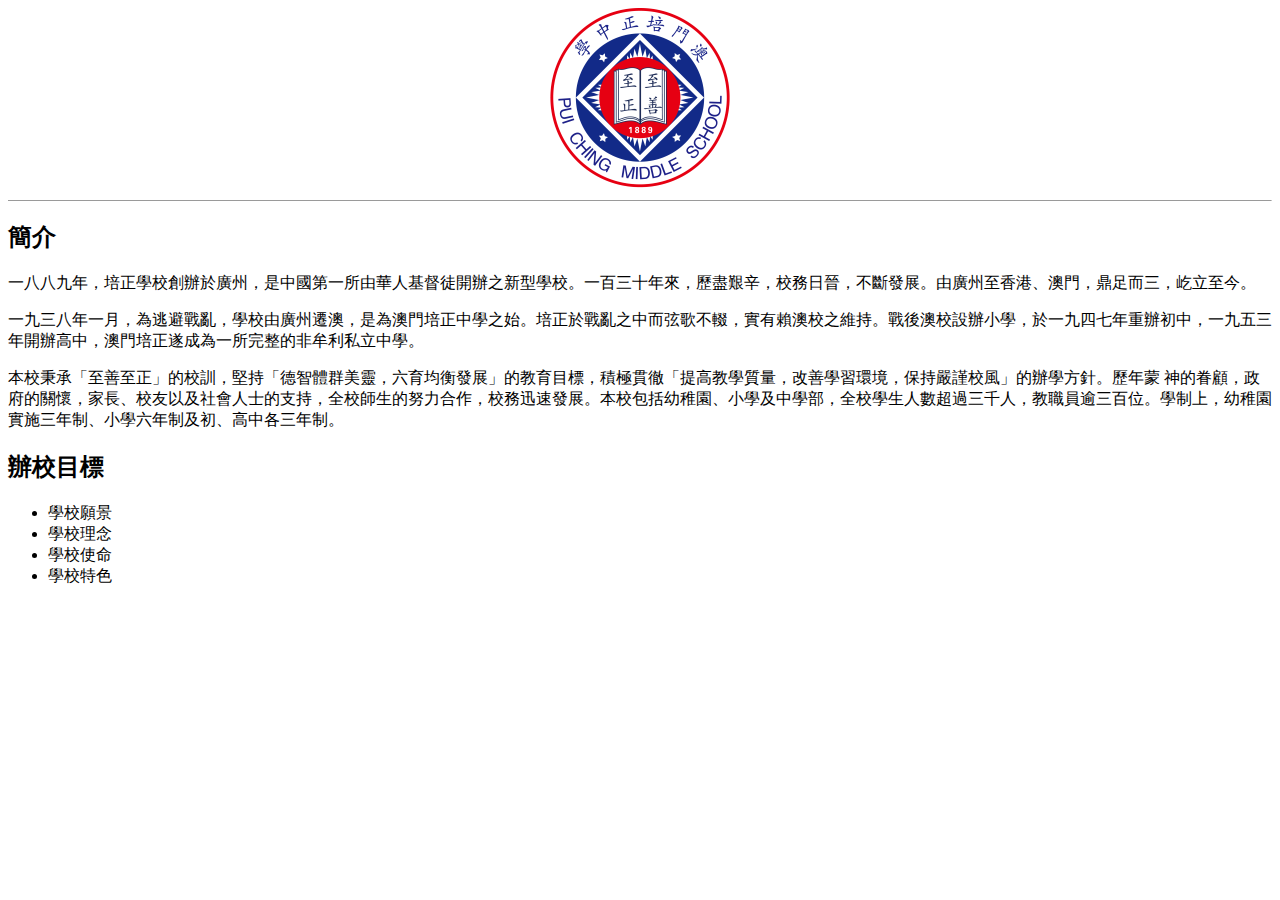
<file: ex204/index.html>
<!DOCTYPE html>
<html lang="en">
<head>
    <meta charset="UTF-8">
    <meta http-equiv="X-UA-Compatible" content="IE=edge">
    <meta name="viewport" content="width=device-width, initial-scale=1.0">
    <style type="text/css"></style>

    <title>ex204</title>
</head>
  <body>
  <center><img src="./photo/logo.png" alt="photo"></center>
    <hr size="1">
    <h2>簡介</h2>
    <p>一八八九年，培正學校創辦於廣州，是中國第一所由華人基督徒開辦之新型學校。一百三十年來，歷盡艱辛，校務日晉，不斷發展。由廣州至香港、澳門，鼎足而三，屹立至今。
    </p>

    <p>一九三八年一月，為逃避戰亂，學校由廣州遷澳，是為澳門培正中學之始。培正於戰亂之中而弦歌不輟，實有賴澳校之維持。戰後澳校設辦小學，於一九四七年重辦初中，一九五三年開辦高中，澳門培正遂成為一所完整的非牟利私立中學。
    </p>

    <p>本校秉承「至善至正」的校訓，堅持「德智體群美靈，六育均衡發展」的教育目標，積極貫徹「提高教學質量，改善學習環境，保持嚴謹校風」的辦學方針。歷年蒙 神的眷顧，政府的關懷，家長、校友以及社會人士的支持，全校師生的努力合作，校務迅速發展。本校包括幼稚園、小學及中學部，全校學生人數超過三千人，教職員逾三百位。學制上，幼稚園實施三年制、小學六年制及初、高中各三年制。
    </p>

    <h2>辦校目標</h2>
    <ul>
       <li>學校願景</li>
       <li>學校理念</li>
       <li>學校使命</li>
       <li>學校特色</li>
    </ul>
  </body>
</html>
</file>
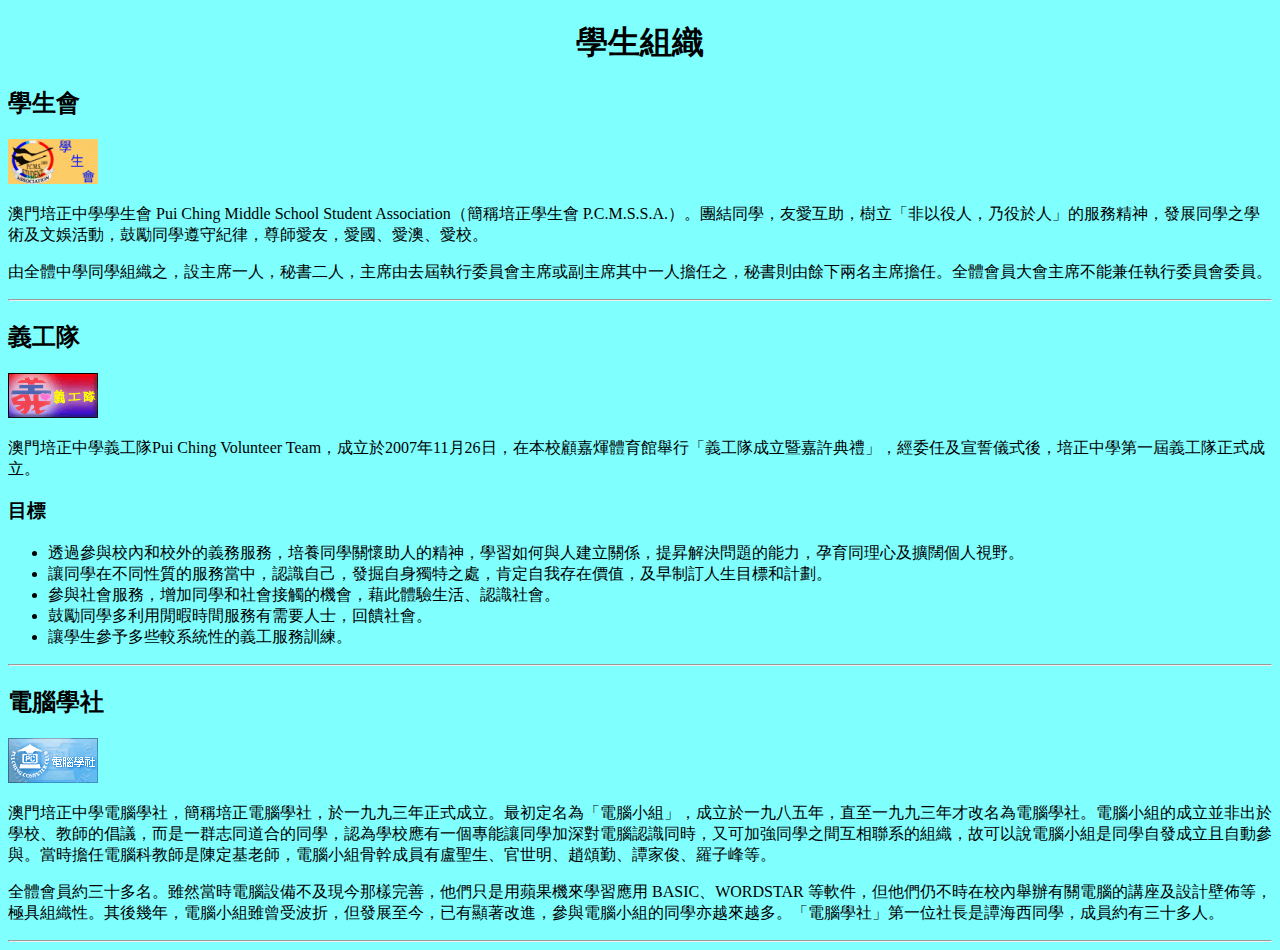
<file: ex205/index.html>
<!DOCTYPE html>
<html lang="en">
<head>
    <meta charset="UTF-8">
    <meta http-equiv="X-UA-Compatible" content="IE=edge">
    <meta name="viewport" content="width=device-width, initial-scale=1.0">
    <title>ex205</title>
</head>

<body bgcolor="#80FFFF">
    <center><h1>學生組織</h1></center>
    <h2>學生會</h2>
    <img src="photo/pcmssa.png" alt="pcmssa">
    <p>澳門培正中學學生會 Pui Ching Middle School Student Association（簡稱培正學生會 P.C.M.S.S.A.）。團結同學，友愛互助，樹立「非以役人，乃役於人」的服務精神，發展同學之學術及文娛活動，鼓勵同學遵守紀律，尊師愛友，愛國、愛澳、愛校。</p>
    <p>由全體中學同學組織之，設主席一人，秘書二人，主席由去屆執行委員會主席或副主席其中一人擔任之，秘書則由餘下兩名主席擔任。全體會員大會主席不能兼任執行委員會委員。</p>
    <hr>

    <h2>義工隊</h2>
    <img src="photo/volunteer.png" alt="volunteer">
    <p>澳門培正中學義工隊Pui Ching Volunteer Team，成立於2007年11月26日，在本校顧嘉煇體育館舉行「義工隊成立暨嘉許典禮」，經委任及宣誓儀式後，培正中學第一屆義工隊正式成立。</p>
    <h3>目標</h3>
    <ul>
        <li>透過參與校內和校外的義務服務，培養同學關懷助人的精神，學習如何與人建立關係，提昇解決問題的能力，孕育同理心及擴闊個人視野。</li>
        <li>讓同學在不同性質的服務當中，認識自己，發掘自身獨特之處，肯定自我存在價值，及早制訂人生目標和計劃。</li>
        <li>參與社會服務，增加同學和社會接觸的機會，藉此體驗生活、認識社會。</li>
        <li>鼓勵同學多利用閒暇時間服務有需要人士，回饋社會。</li>
        <li>讓學生參予多些較系統性的義工服務訓練。</li>
    </ul>
    <hr>
    
    <h2>電腦學社</h2>
    <img src="photo/pccc.png" alt="pccc">
    <p>澳門培正中學電腦學社，簡稱培正電腦學社，於一九九三年正式成立。最初定名為「電腦小組」，成立於一九八五年，直至一九九三年才改名為電腦學社。電腦小組的成立並非出於學校、教師的倡議，而是一群志同道合的同學，認為學校應有一個專能讓同學加深對電腦認識同時，又可加強同學之間互相聯系的組織，故可以說電腦小組是同學自發成立且自動參與。當時擔任電腦科教師是陳定基老師，電腦小組骨幹成員有盧聖生、官世明、趙頌勤、譚家俊、羅子峰等。</p>
    <p>全體會員約三十多名。雖然當時電腦設備不及現今那樣完善，他們只是用蘋果機來學習應用 BASIC、WORDSTAR 等軟件，但他們仍不時在校內舉辦有關電腦的講座及設計壁佈等，極具組織性。其後幾年，電腦小組雖曾受波折，但發展至今，已有顯著改進，參與電腦小組的同學亦越來越多。「電腦學社」第一位社長是譚海西同學，成員約有三十多人。</p>
    <hr>
</body>
</html>
</file>
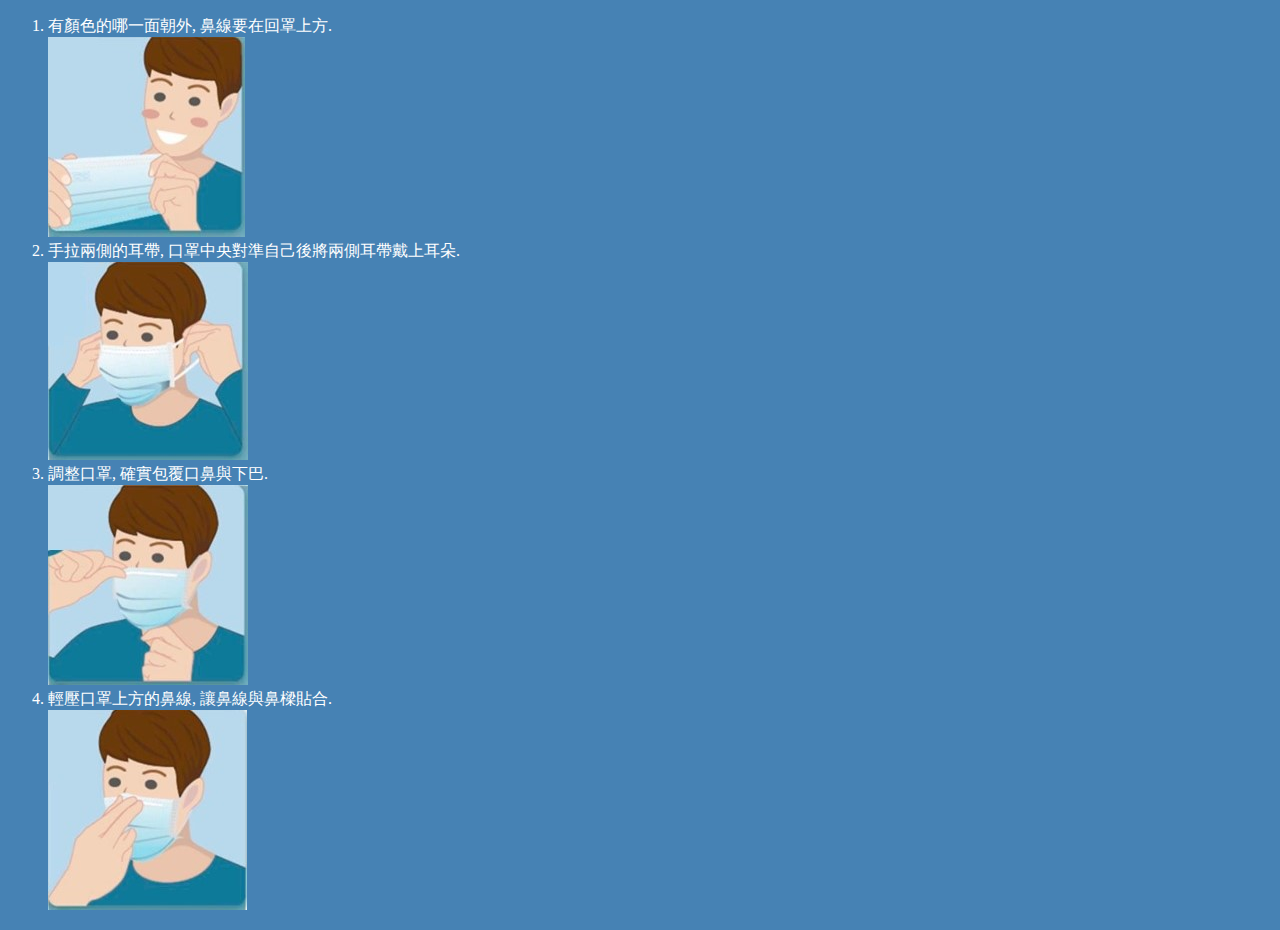
<file: ex206/index.html>
<!DOCTYPE html>
<html lang="en">
<head>
    <meta charset="UTF-8">
    <meta http-equiv="X-UA-Compatible" content="IE=edge">
    <meta name="viewport" content="width=device-width, initial-scale=1.0">
    <title>ex206</title>
</head>
<body bgcolor="#4682B4">
    <ol>
      <li style="color: white;">有顏色的哪一面朝外, 鼻線要在回罩上方.</li>
      <img src="photo/1.jpg" alt="photo1">
      <li style="color: white;">手拉兩側的耳帶, 口罩中央對準自己後將兩側耳帶戴上耳朵.</li>
      <img src="photo/2.jpg" alt="photo2">
      <li style="color: white;">調整口罩, 確實包覆口鼻與下巴.</li>
      <img src="photo/3.jpg" alt="photo3">
      <li style="color: white;">輕壓口罩上方的鼻線, 讓鼻線與鼻樑貼合.</li>
      <img src="photo/4.jpg" alt="photo4">

    </ol>

</body>
</html>
</file>
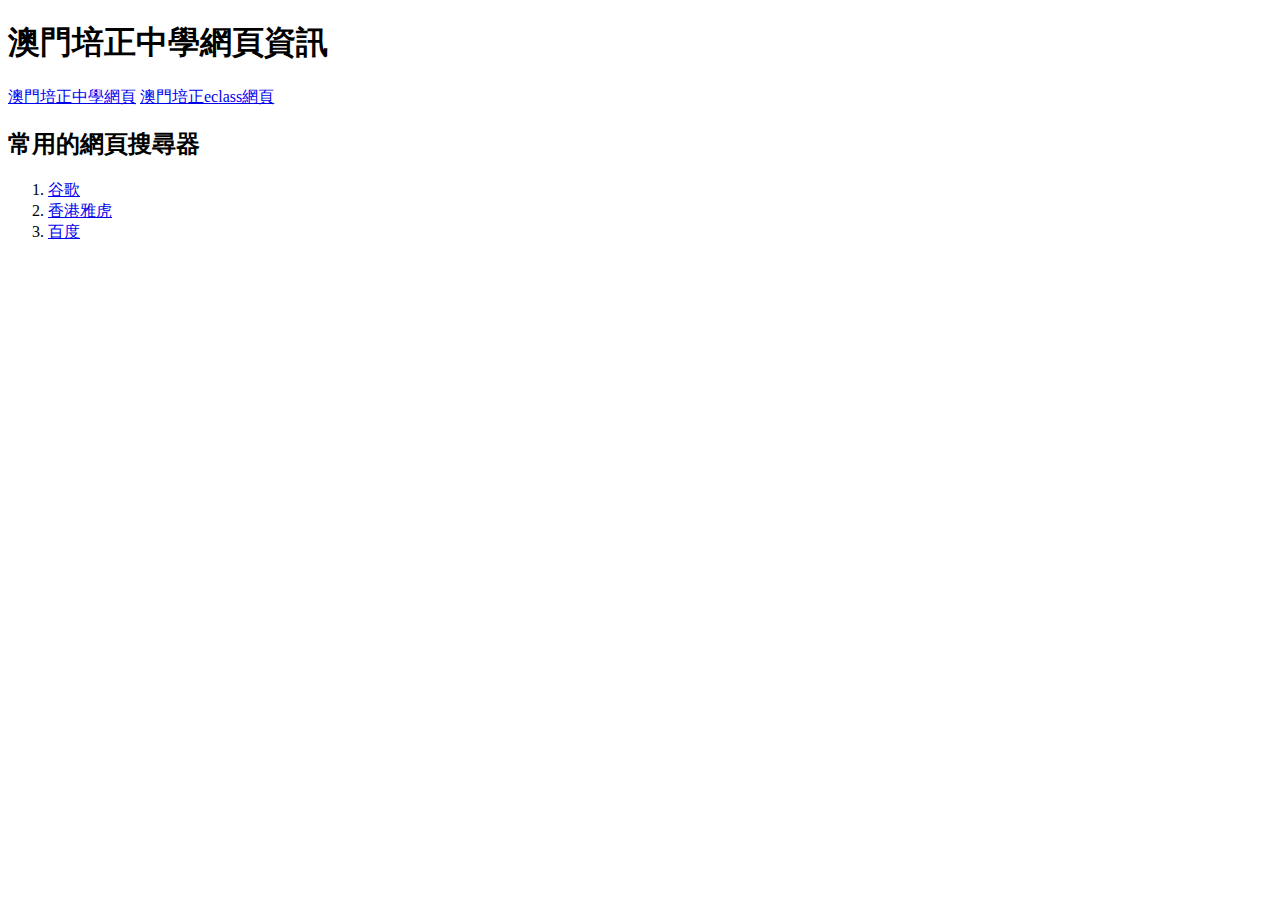
<file: ex207/index.html>
<!DOCTYPE html>
<html lang="en">
<head>
    <meta charset="UTF-8">
    <meta http-equiv="X-UA-Compatible" content="IE=edge">
    <meta name="viewport" content="width=device-width, initial-scale=1.0">
    <title>ex207</title>
</head>
<body>
    <h1>澳門培正中學網頁資訊</h1>
    <a href="http://www.puiching.edu.mo">澳門培正中學網頁</a> <a href="https://eclass.puiching.edu.mo">澳門培正eclass網頁</a>

    <h2>常用的網頁搜尋器</h2>
    <ol>
        <li><a href="https://www.google.com">谷歌</a></li>
        <li><a href="https://hk.yahoo.com">香港雅虎</a></li>
        <li><a href="https://www.baidu.com">百度</a></li>
    </ol>
    
</body>
</html>
</file>
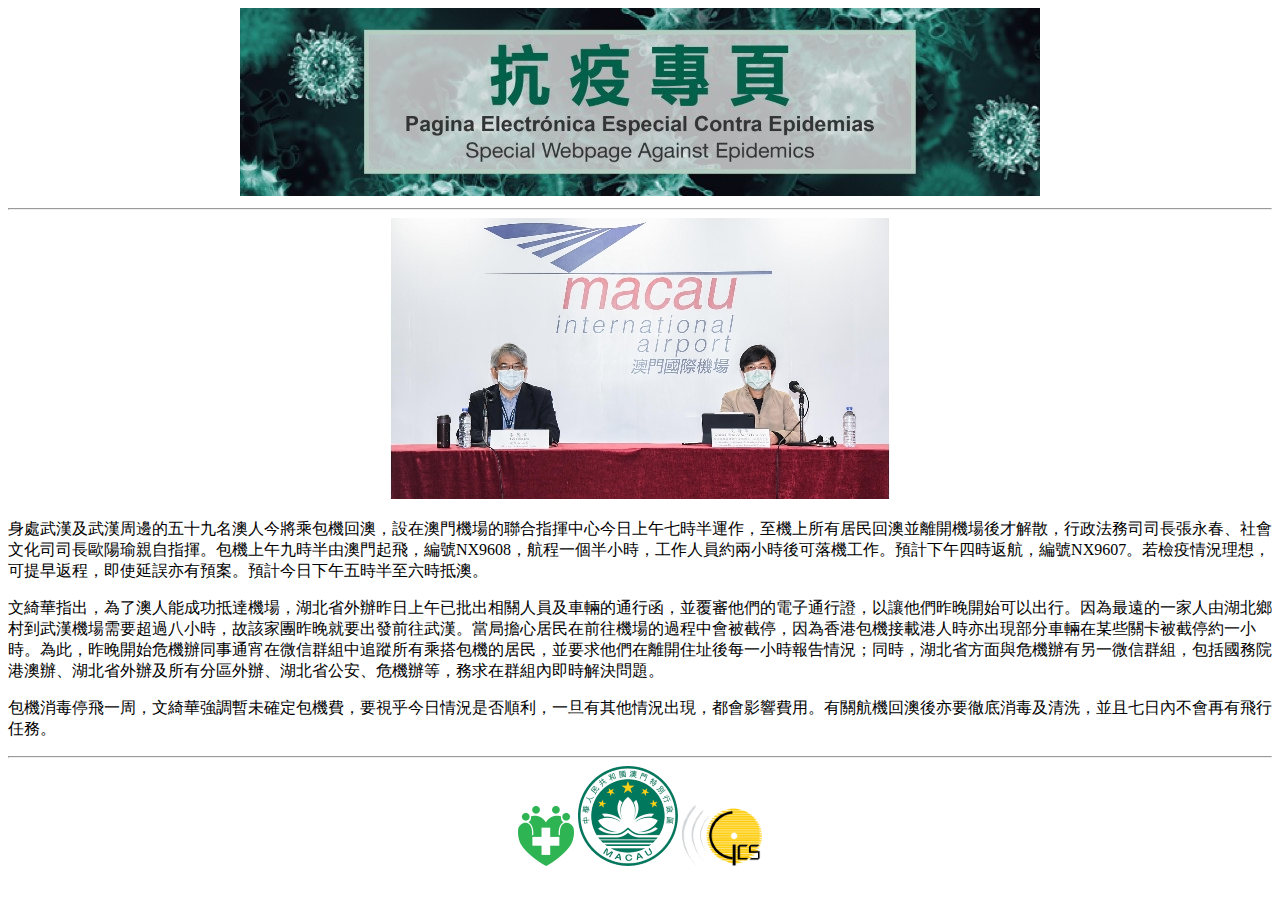
<file: ex208/index.html>
<!DOCTYPE html>
<html lang="en">
<head>
    <meta charset="UTF-8">
    <meta http-equiv="X-UA-Compatible" content="IE=edge">
    <meta name="viewport" content="width=device-width, initial-scale=1.0">
    <title>ex208</title>
</head>
<body>
    <center>
        <img src="photo/pic1.jpg" alt="photo1">
        <hr>
        <img src="photo/pic2.jpg" alt="photo2">
    </center>
        <p>身處武漢及武漢周邊的五十九名澳人今將乘包機回澳，設在澳門機場的聯合指揮中心今日上午七時半運作，至機上所有居民回澳並離開機場後才解散，行政法務司司長張永春、社會文化司司長歐陽瑜親自指揮。包機上午九時半由澳門起飛，編號NX9608，航程一個半小時，工作人員約兩小時後可落機工作。預計下午四時返航，編號NX9607。若檢疫情況理想，可提早返程，即使延誤亦有預案。預計今日下午五時半至六時抵澳。</p>
        <p>文綺華指出，為了澳人能成功抵達機場，湖北省外辦昨日上午已批出相關人員及車輛的通行函，並覆審他們的電子通行證，以讓他們昨晚開始可以出行。因為最遠的一家人由湖北鄉村到武漢機場需要超過八小時，故該家團昨晚就要出發前往武漢。當局擔心居民在前往機場的過程中會被截停，因為香港包機接載港人時亦出現部分車輛在某些關卡被截停約一小時。為此，昨晚開始危機辦同事通宵在微信群組中追蹤所有乘搭包機的居民，並要求他們在離開住址後每一小時報告情況；同時，湖北省方面與危機辦有另一微信群組，包括國務院港澳辦、湖北省外辦及所有分區外辦、湖北省公安、危機辦等，務求在群組內即時解決問題。</p>
        <p>包機消毒停飛一周，文綺華強調暫未確定包機費，要視乎今日情況是否順利，一旦有其他情況出現，都會影響費用。有關航機回澳後亦要徹底消毒及清洗，並且七日內不會再有飛行任務。</p>
    <hr>
    <center>
       <a href="https://www.ssm.gov.mo/"><img src="photo/SSM.png"></a>
       <a href="https://www.gov.mo/"><img src="photo/gov.png"></a>
       <a href="https://news.gov.mo/"><img src="photo/GCS.png"></a>
    </center>
</body>
</html>
</file>
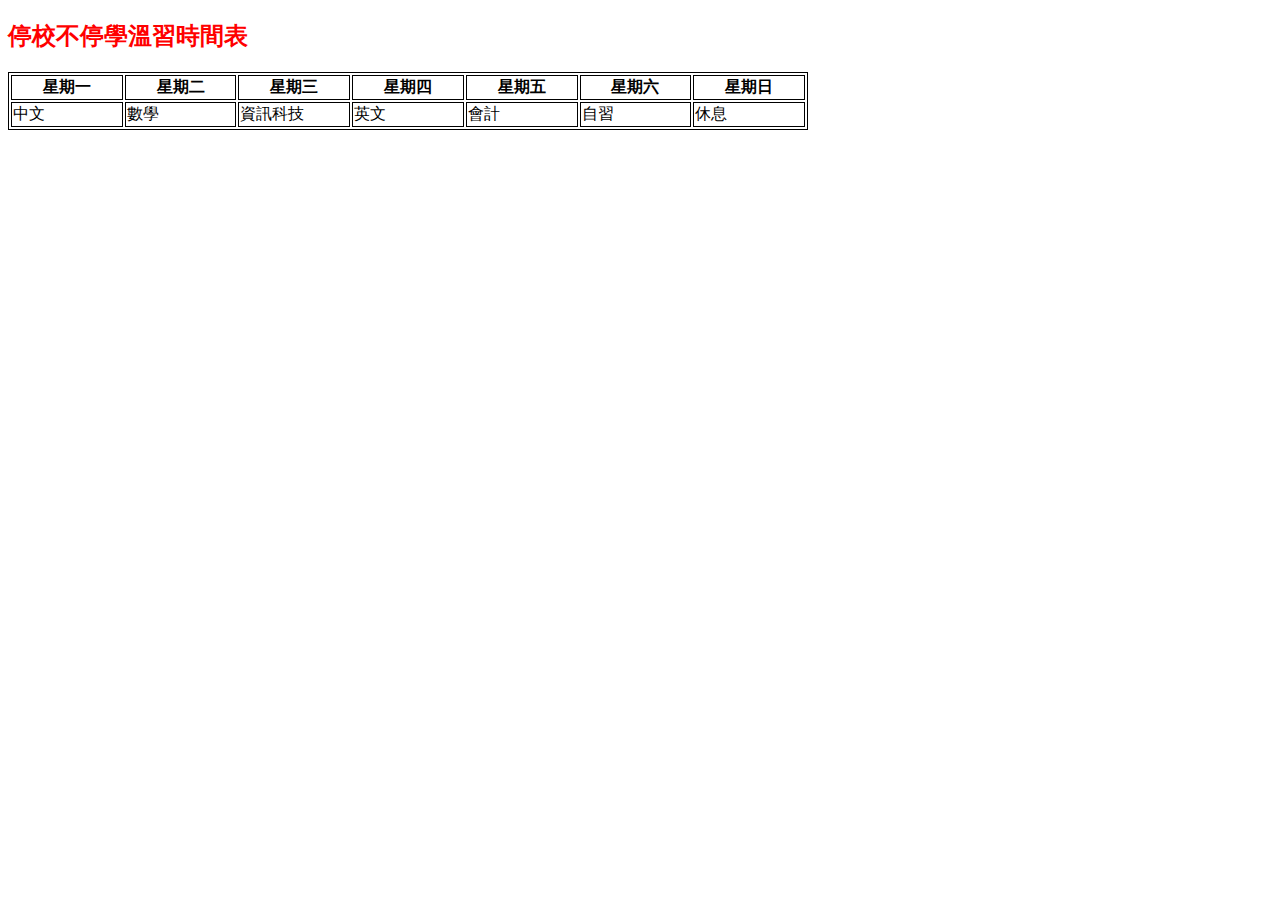
<file: ex209/index.html>
<!DOCTYPE html>
<html lang="en">
<head>
    <meta charset="UTF-8">
    <meta http-equiv="X-UA-Compatible" content="IE=edge">
    <meta name="viewport" content="width=device-width, initial-scale=1.0">
    <title>ex209</title>
      <style>
          table, th, td {width: 800px;
              border: 1px solid black
          }
      </style>
</head>
<body>
    <h2 style="color: red;">停校不停學溫習時間表</h2>
    <table>
        <thead>
       <tr>
           <th>星期一</th>
           <th>星期二</th>
           <th>星期三</th>
           <th>星期四</th>
           <th>星期五</th>
           <th>星期六</th>
           <th>星期日</th>
       </tr>
    </thead>
    <tbody>
       <tr>
           <td>中文</td>
           <td>數學</td>
           <td>資訊科技</td>
           <td>英文</td>
           <td>會計</td>
           <td>自習</td>
           <td>休息</td>
       </tr>
    </tbody>


    </table>
    
</body>
</html>
</file>
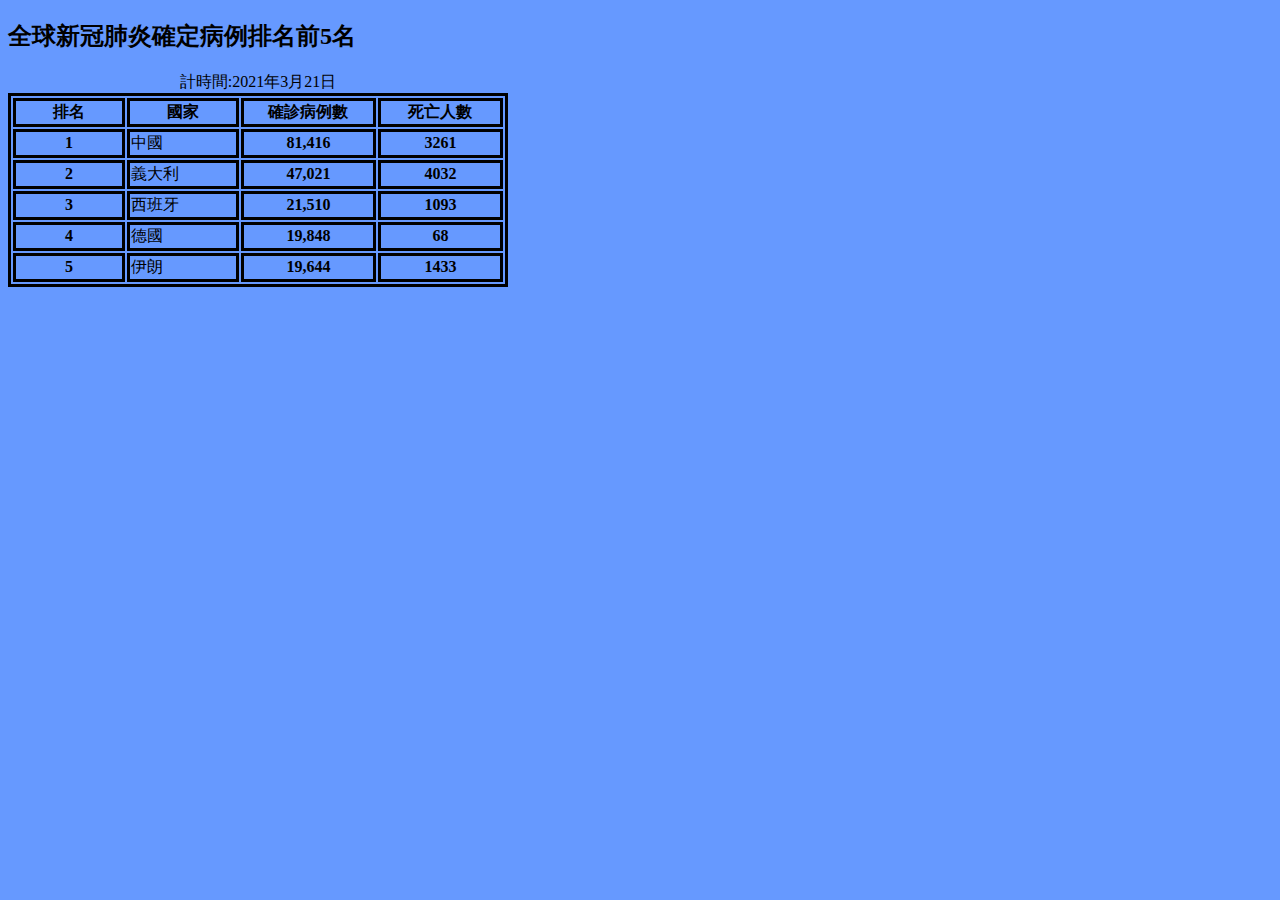
<file: ex210/index.html>
<!DOCTYPE html>
<html lang="en">
<head>
    <meta charset="UTF-8">
    <meta http-equiv="X-UA-Compatible" content="IE=edge">
    <meta name="viewport" content="width=device-width, initial-scale=1.0">
    <title>ex210</title>
    <style>
          table, th, td {width: 500px;
              border: 3px solid black
              
          } 
    </style>
</head>
  <body bgcolor="#6699FF">

   <h2>全球新冠肺炎確定病例排名前5名</h2>
<table>
  <caption>計時間:2021年3月21日</caption>
         <thead>
             <tr>
                 <th>排名</th>
                 <th>國家</th>
                 <th>確診病例數</th>
                 <th>死亡人數</th>
             </tr>
         </thead>
       <tbody>
         <tr>
           <th>1</th>
           <td>中國</td>
           <th>81,416</th>
           <th>3261</th>
         </tr>
             <tr>
               <th>2</th>
               <td>義大利</td>
               <th>47,021</th>
               <th>4032</th>
             </tr>
        <tr>
         <th>3</th>
         <td>西班牙</td>
         <th>21,510</th>
         <th>1093</th>
        </tr>
        <tr>
         <th>4</th>
         <td>德國</td>
         <th>19,848</th>
         <th>68</th>
        </tr>
        <tr>
         <th>5</th>
         <td>伊朗</td>
         <th>19,644</th>
         <th>1433</th>
        </tr>
       </tbody>
     </table>
    
  </body>
</html>
</file>
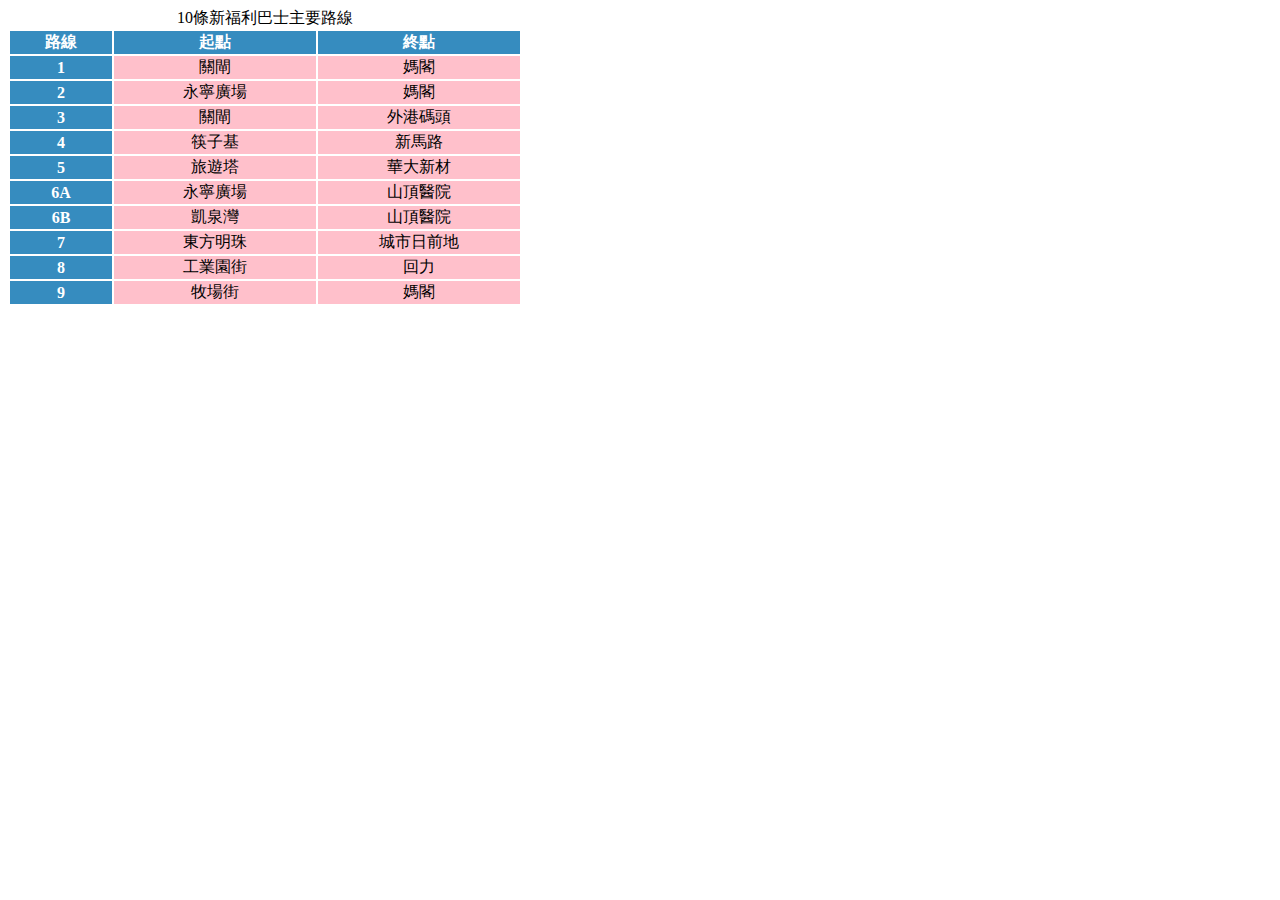
<file: ex211/index.html>
<!DOCTYPE html>
<html lang="en">
<head>
    <meta charset="UTF-8">
    <meta http-equiv="X-UA-Compatible" content="IE=edge">
    <meta name="viewport" content="width=device-width, initial-scale=1.0">
    <title>新福利巴士路線</title>
    <style>
         th {width: 100px;
            background-color: #368cbf;
            color: white ;
            
        } 
   </style>
   <style>
       td {width: 200px ;
          background-color: pink;
          color: black;
          text-align: center;
    }
  </style>
</head>
<body>
    
    <table>
        <caption>10條新福利巴士主要路線</caption>
<tr><th>路線</th><th>起點     </th><th>終點       </th></tr>
<tr><th>1   </th><td>關閘     </td><td>媽閣       </td></tr>
<tr><th>2   </th><td>永寧廣場 </td><td>媽閣       </td></tr>
<tr><th>3   </th><td>關閘     </td><td>外港碼頭   </td></tr>
<tr><th>4   </th><td>筷子基   </td><td>新馬路     </td></tr>
<tr><th>5   </th><td>旅遊塔   </td><td>華大新材   </td></tr>
<tr><th>6A  </th><td>永寧廣場 </td><td>山頂醫院   </td></tr>
<tr><th>6B  </th><td>凱泉灣   </td><td>山頂醫院   </td></tr>
<tr><th>7   </th><td>東方明珠 </td><td>城市日前地 </td></tr>
<tr><th>8   </th><td>工業園街 </td><td>回力       </td></tr>
<tr><th>9   </th><td>牧場街   </td><td>媽閣       </td></tr>
    </table>

</body>
</html>
</file>
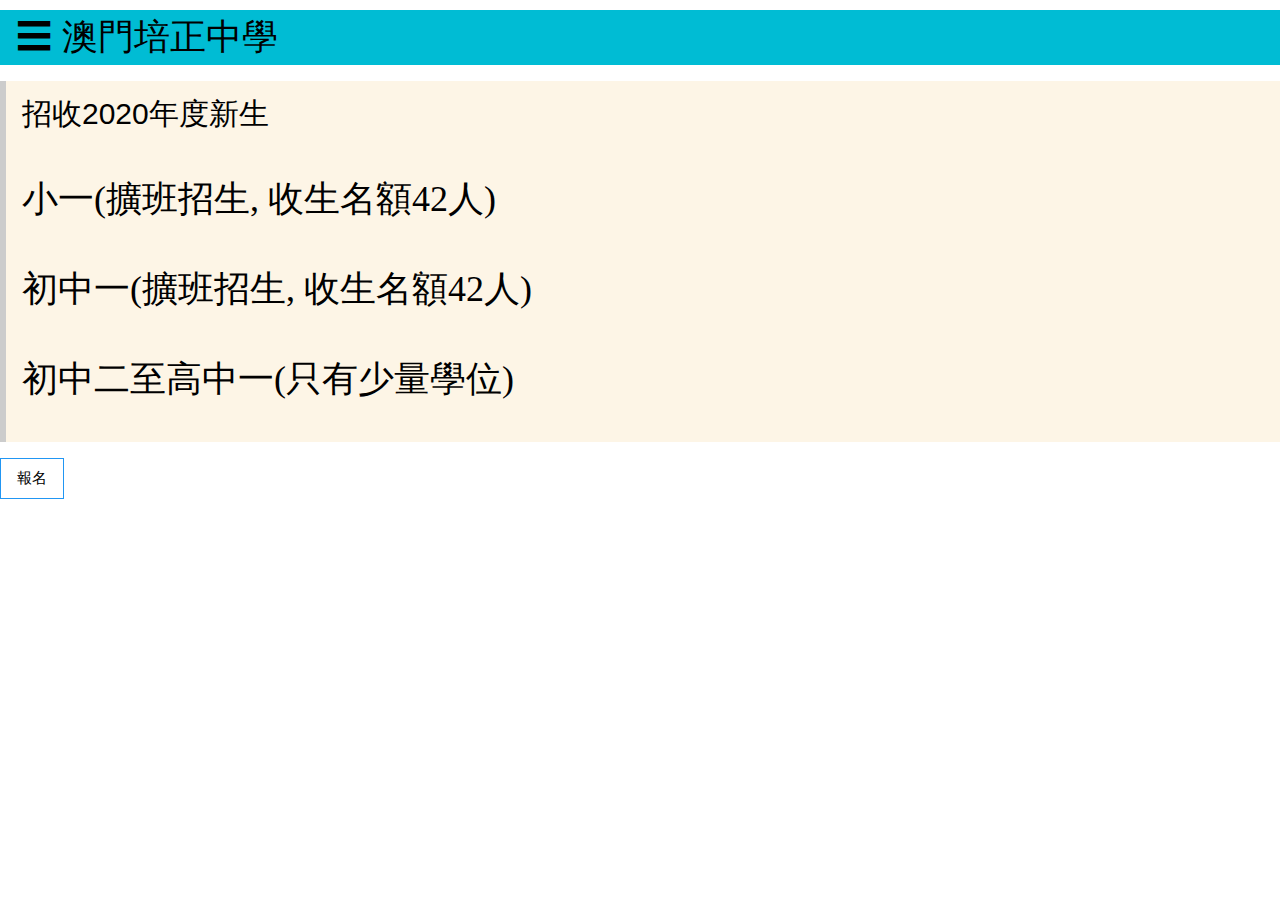
<file: ex214/index.html>
<html>
<head>
  <meta charset="utf-8">
  <title>w3.css教學</title>
  <meta name="viewport" content="width=device-width, initial-scale=1">
  <link rel="stylesheet" href="https://www.w3schools.com/w3css/4/w3pro.css">
  <link rel="stylesheet" href="https://www.w3schools.com/w3css/4/w3.css">
<body>

<h1 class="w3-container w3-cyan">&#9776; 澳門培正中學</h1>

<div class="w3-panel w3-leftbar w3-sand w3-xxlarge w3-serif">
  <h2>招收2020年度新生</h2>
  <p>小一(擴班招生, 收生名額42人)</p>
  <p>初中一(擴班招生, 收生名額42人)</p>
  <p>初中二至高中一(只有少量學位)
</div>

<button class="w3-button w3-white w3-border w3-border-blue">報名</button>

</body>
</html>
</file>
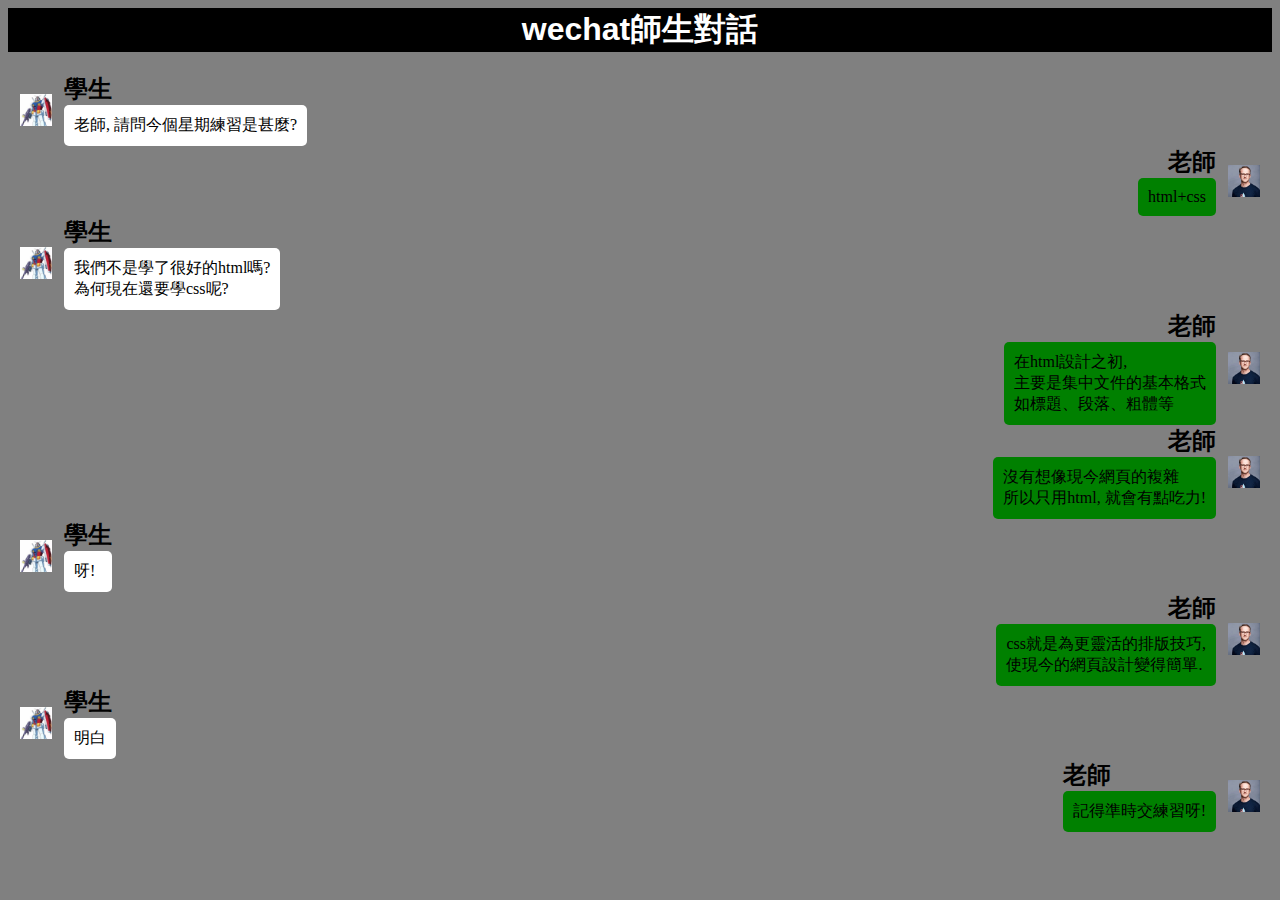
<file: ex212/ex212.html>
<html>
<head>
  <meta charset="utf-8">
  <meta name="viewport" content="width=device-width, initial-scale=1">
  <title>css模擬wechat頁面效果</title>
  <link rel="stylesheet" href="style.css">
</head>
<body>

<h1 id="header">wechat師生對話</h1>

<div class="stdMsg">
  <div class="picScale">
    <img src="student.jpg" class="stdProfile">
  </div>
  <div class="content">

    <span>
      <h2 style="margin: 0;">學生</h2>
      <p style="margin: 0;" class="stdMsgDialog">老師, 請問今個星期練習是甚麼?</p>
    </span>
  </div>
</div>

<div class="teacher">
  <div class="content">
    <span>
      <h2 style="margin: 0;text-align: right;">老師</h2>
      <p style="margin: 0;" class="teacherMsgDialog">html+css</p>
    </span>
  </div>

  <div class="teacherScale">
    <img src="teacher.jpg" class="stdProfile">
  </div>
</div>

<div class="stdMsg">
 <div class="picScale">
  <img src="student.jpg" class="stdProfile">
</div>
 <div class="content">
  <span>
    <h2 style="margin:0">學生</h2>
    <p style="margin:0;" class="stdMsgDialog">我們不是學了很好的html嗎?<br>
       為何現在還要學css呢?</p>
  </span>
</div>
</div>

<div class="teacher">
  <div class="content">
  <span>
    <h2 style="margin: 0; text-align: right;" >老師</h2>
    <p style="margin: 0;" class="teacherMsgDialog">在html設計之初, <br>
       主要是集中文件的基本格式<br>
       如標題、段落、粗體等</p>
  </span>
  </div>
  <div class="teacherScale">
  <img src="teacher.jpg">
</div>
</div>

<div class="teacher">
  <div class="content">
  <span>
    <h2 style="margin: 0; text-align: right;">老師</h2>
    <p style="margin: 0;" class="teacherMsgDialog">沒有想像現今網頁的複雜<br>
       所以只用html, 就會有點吃力!</p>
  </span>
</div>
  <div class="teacherScale">
  <img src="teacher.jpg">
</div>
</div>

<div class="stdMsg">
  <div class="picScale">
  <img src="student.jpg" class="stdProfile">
</div>
<div class="content">
  <span>
    <h2 style="margin: 0;">學生</h2>
    <p style="margin: 0;" class="stdMsgDialog">呀!</p>
  </span>
</div>
</div>

<div class="teacher">
  <div class="content">
  <span>
    <h2 style="margin: 0; text-align: right;">老師</h2>
    <p style="margin: 0;" class="teacherMsgDialog">css就是為更靈活的排版技巧, <br>
       使現今的網頁設計變得簡單.</p>
  </span>
</div>
<div class="teacherScale">
  <img src="teacher.jpg">
</div>
</div>

<div class="stdMsg">
  <div class="picScale">
  <img src="student.jpg" class="stdProfile">
</div>
<div class="content">
  <span>
    <h2 style="margin: 0;">學生</h2>
    <p style="margin: 0;" class="stdMsgDialog">明白</p>
  </span>
</div>
</div>

<div class="teacher">
  <div class="content">
  <span>
    <h2 style="margin: 0;">老師</h2>
    <p style="margin: 0;" class="teacherMsgDialog">記得準時交練習呀!</p>
  </span>
</div>
<div class="teacherScale">
  <img src="teacher.jpg">
</div>
</div>

</body>
</html>
</file>
<file: ex212/style.css>
body {
    background-color: gray;
}

h1#header {
    background-color: black;
    text-align: center;
    color: white;
    font-family: sans-serif;
}

.stdProfile {
    width: 100%;
    height: 100%;
}

div.picScale {
    width: 32px;
    height: 32px;
    margin: 12px;
}



p.stdMsgDialog {
    background-color: white;
    border-radius: 5px;
    padding: 10px;
}
p.teacherMsgDialog {
    background-color: green;
    border-radius: 5px;
    padding: 10px;
}

.stdMsg {
    display: flex;
    flex-direction: row;
    align-items: center;
    justify-content: flex-start;
}

.teacher {
     display: flex;
    flex-direction: row;
    align-items: center;
    justify-content: flex-end;
}

div.teacher > div.teacherScale > img {
    width: 32px;
    height: 32px;
    margin: 12px;
}


.stdMsg > h2 {
    margin: 0;
    padding: 0;
}

div.content {
    display: flex;
    justify-content: center;
    align-items: center;
}
</file>
